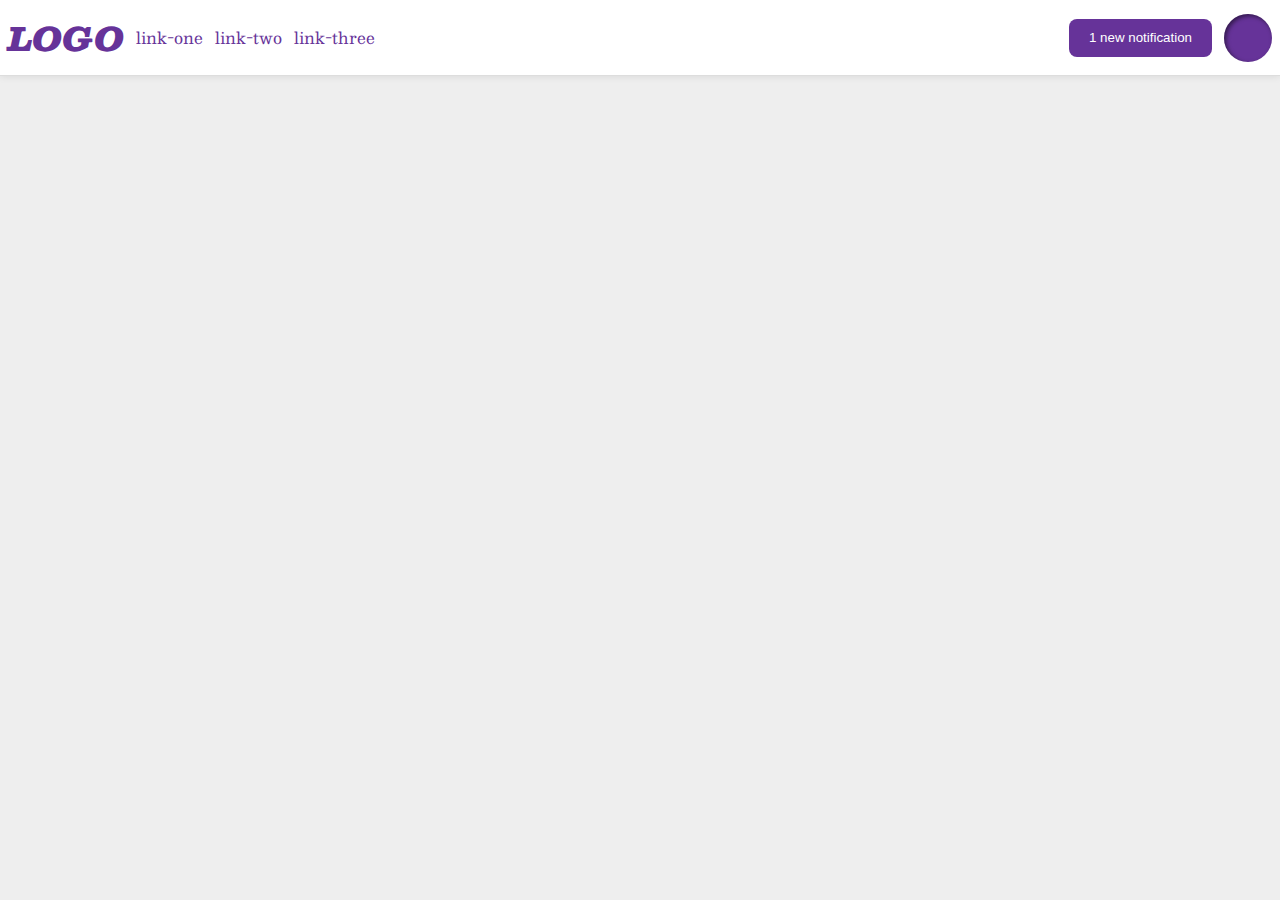
<file: flex/03-flex-header-2/index.html>
<!DOCTYPE html>
<html lang="en">
  <head>
    <meta charset="UTF-8">
    <meta http-equiv="X-UA-Compatible" content="IE=edge">
    <meta name="viewport" content="width=device-width, initial-scale=1.0">
    <title>Flex Header 2</title>
    <link rel="stylesheet" href="style.css">
  </head>
  <body>
    <div class="header">
      <div class="left-side">
        <div class="logo">
          LOGO
        </div> 
        <ul class="links">
          <li><a href="google.com">link-one</a></li>
          <li><a href="google.com">link-two</a></li>
          <li><a href="google.com">link-three</a></li>
        </ul>
      </div>
    
      <div class="right-side">
        <button class="notifications">
          1 new notification
        </button>
        <div class="profile-image"></div>
      </div>
      
    </div>
  </body>
</html>
</file>
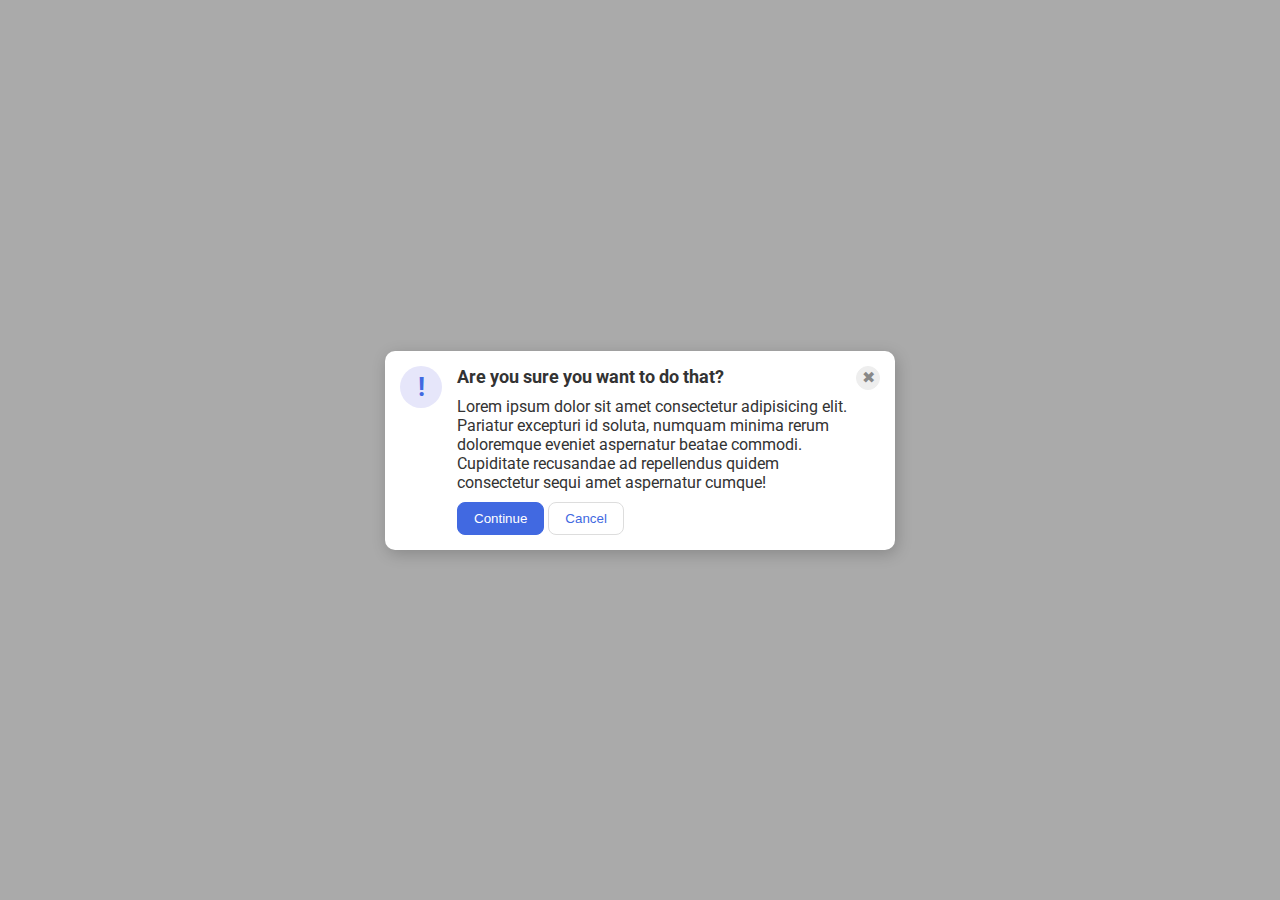
<file: flex/05-flex-modal/index.html>
<!DOCTYPE html>
<html lang="en">
  <head>
    <meta charset="UTF-8">
    <meta http-equiv="X-UA-Compatible" content="IE=edge">
    <meta name="viewport" content="width=device-width, initial-scale=1.0">
    <link rel="stylesheet" href="style.css">
    <title>Modal</title>
  </head>
  <body>
    <div class="modal">
      <div>
        <div class="icon">!</div>
      </div>
      <div>
        <div class="header">Are you sure you want to do that?</div>
        <div class="text">Lorem ipsum dolor sit amet consectetur adipisicing elit. Pariatur excepturi id soluta, numquam minima rerum doloremque eveniet aspernatur beatae commodi. Cupiditate recusandae ad repellendus quidem consectetur sequi amet aspernatur cumque!</div>
        <button class="continue">Continue</button>
        <button class="cancel">Cancel</button>
      </div>
      <div>
        <button class="close-button">✖</button>
      </div>
     

      
     
    </div>
  </body>
</html>
</file>
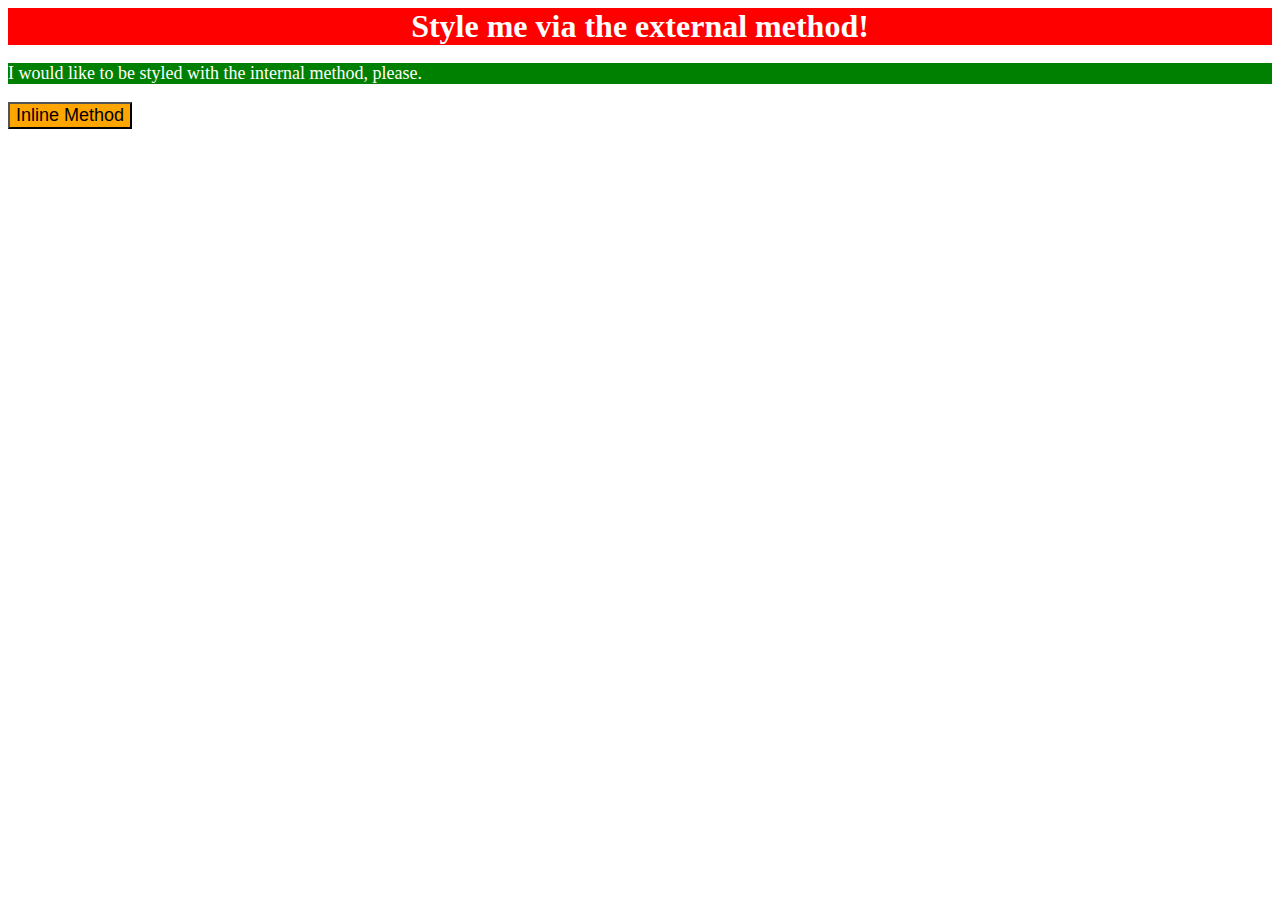
<file: foundations/01-css-methods/index.html>
<!DOCTYPE html>
<html lang="en">
  <head>
    <meta charset="UTF-8">
    <meta http-equiv="X-UA-Compatible" content="IE=edge">
    <meta name="viewport" content="width=device-width, initial-scale=1.0">
    <title>Methods for Adding CSS</title>
    <link rel="stylesheet" href="mysolution.css">
    
    <style>
      p{
          background-color: green;
          color: white;
          font-size: 18px;
      }
    </style>
  
</head>
  <body>
    <div>Style me via the external method!</div>
    <p>I would like to be styled with the internal method, please.</p>
    <button style="background-color: orange;font-size: 18px;">Inline Method</button>
  </body>
</html>
</file>
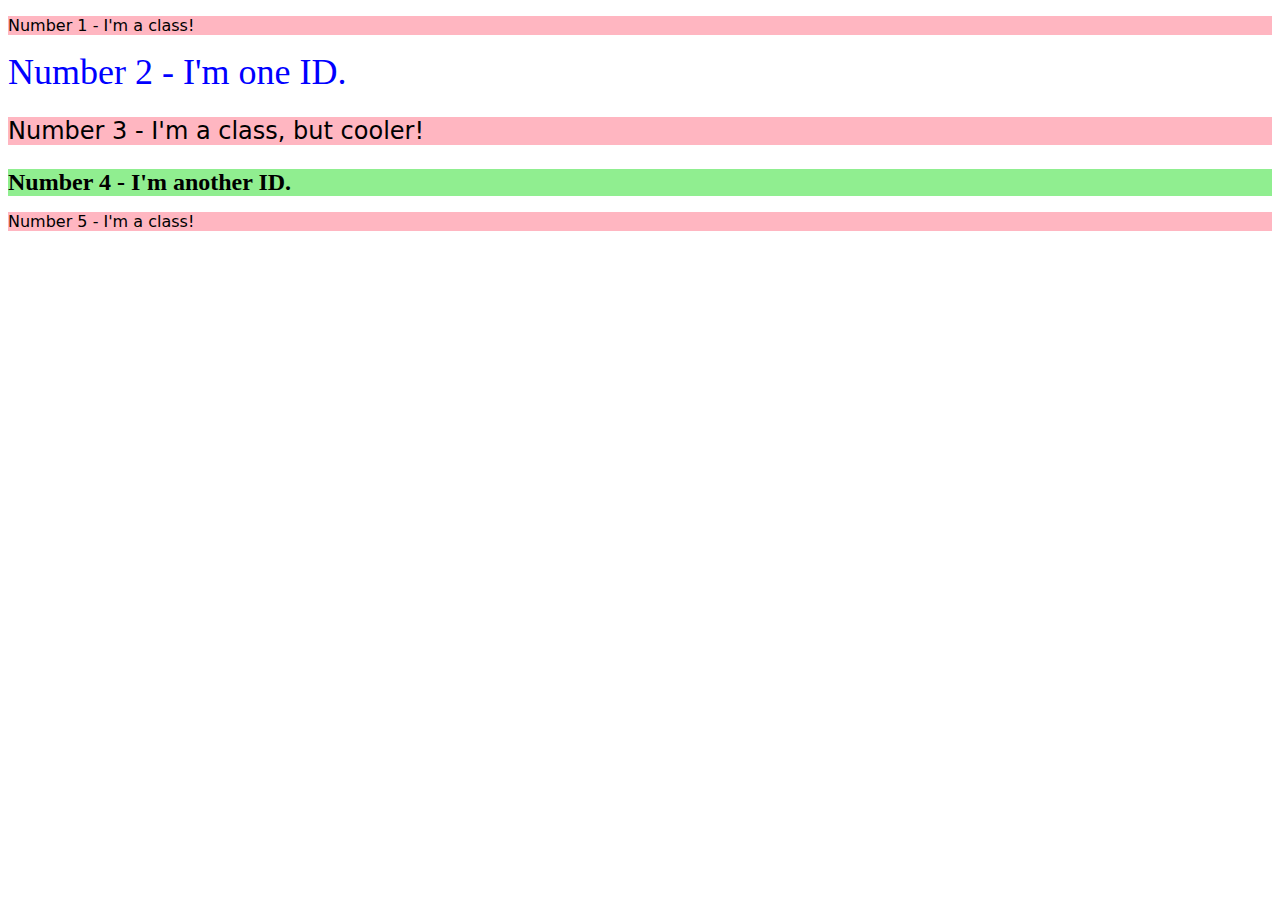
<file: foundations/02-class-id-selectors/index.html>
<!DOCTYPE html>
<html lang="en">
  <head>
    <meta charset="UTF-8">
    <meta http-equiv="X-UA-Compatible" content="IE=edge">
    <meta name="viewport" content="width=device-width, initial-scale=1.0">
    <title>Class and ID Selectors</title>
    <link rel="stylesheet" href="style.css">
  </head>
  <body>
    <p class="odd">Number 1 - I'm a class!</p>
    <div id="even2">Number 2 - I'm one ID.</div>
    <p class="odd three">Number 3 - I'm a class, but cooler!</p>
    <div id="even4">Number 4 - I'm another ID.</div>
    <p class="odd">Number 5 - I'm a class!</p>
  </body>
</html>
</file>
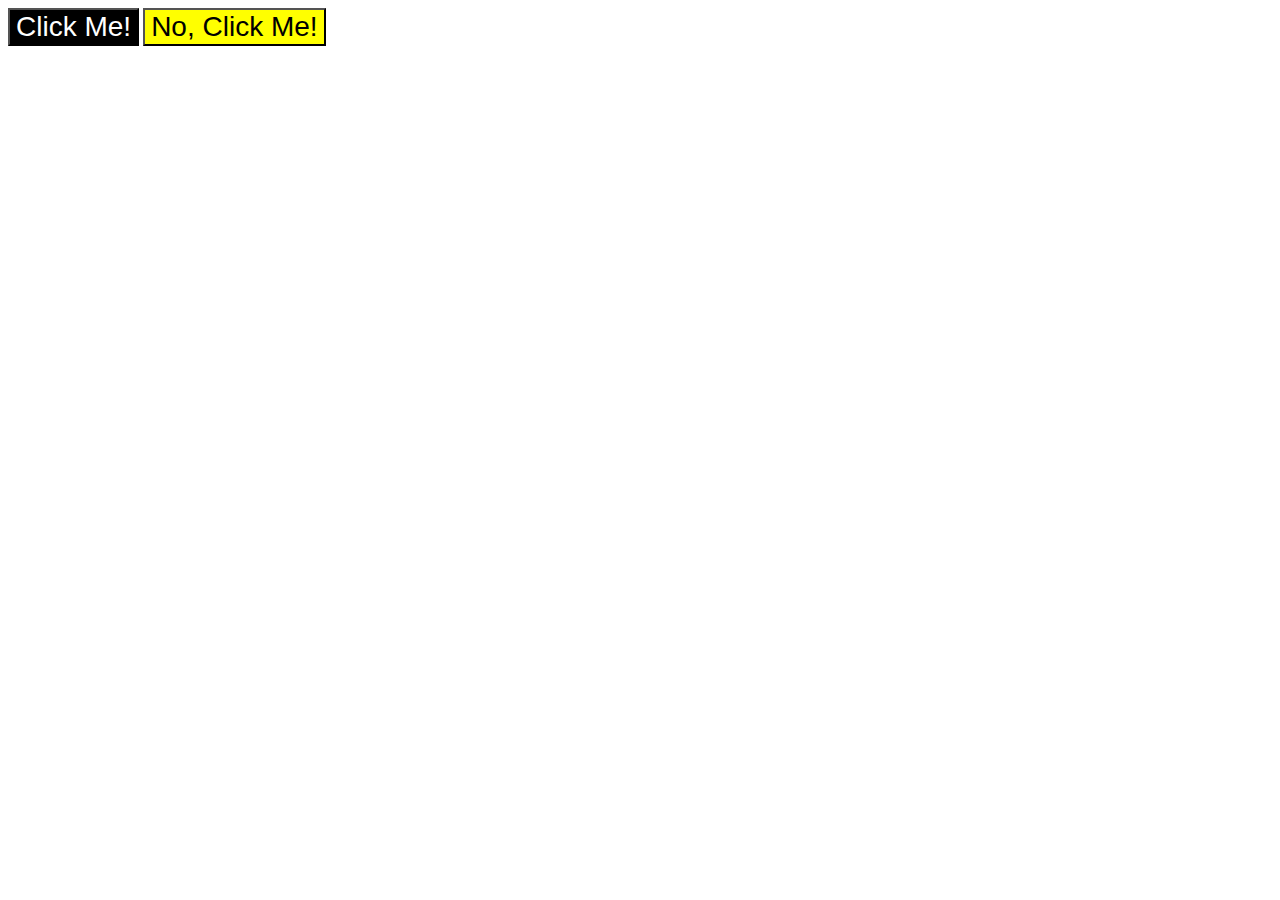
<file: foundations/03-grouping-selectors/index.html>
<!DOCTYPE html>
<html lang="en">
  <head>
    <meta charset="UTF-8">
    <meta http-equiv="X-UA-Compatible" content="IE=edge">
    <meta name="viewport" content="width=device-width, initial-scale=1.0">
    <title>Grouping Selectors</title>
    <link rel="stylesheet" href="style.css">
  </head>
  <body>
    <button class="button1">Click Me!</button>
    <button class="button2">No, Click Me!</button>
  </body>
</html>
</file>
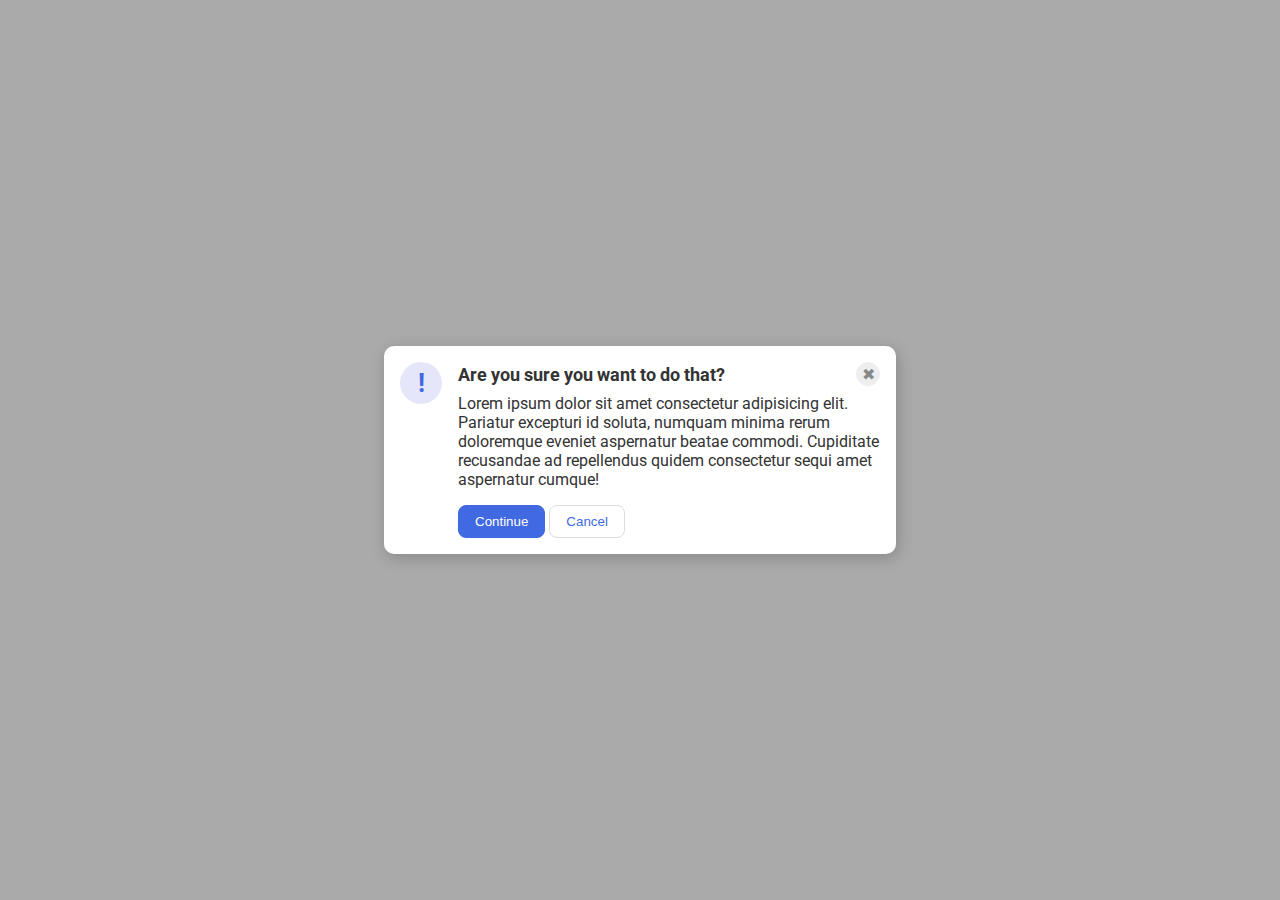
<file: flex/05-flex-modal/solution/solution.html>
<!DOCTYPE html>
<html lang="en">
  <head>
    <meta charset="UTF-8">
    <meta http-equiv="X-UA-Compatible" content="IE=edge">
    <meta name="viewport" content="width=device-width, initial-scale=1.0">
    <link rel="stylesheet" href="solution.css">
    <title>Modal</title>
  </head>
  <body>
    <div class="modal">
      <div class="icon">!</div>
      <!-- additional container used here -->
      <div class="container">
        <!-- header div was moved to encompass the close button as well -->
        <div class="header">Are you sure you want to do that?
          <button class="close-button">✖</button>
        </div>
        <div class="text">Lorem ipsum dolor sit amet consectetur adipisicing elit. Pariatur excepturi id soluta, numquam minima rerum doloremque eveniet aspernatur beatae commodi. Cupiditate recusandae ad repellendus quidem consectetur sequi amet aspernatur cumque!</div>
        <button class="continue">Continue</button>
        <button class="cancel">Cancel</button>
      </div>
    </div>
  </body>
</html>
</file>
<file: flex/03-flex-header-2/style.css>
/* this is some magical font-importing.  
you'll learn about it later. */
@import url('https://fonts.googleapis.com/css2?family=Besley:ital,wght@0,400;1,900&display=swap');

body {
  margin: 0;
  background: #eee;
  font-family: Besley, serif;
}

.header {
  background: white;
  border-bottom: 1px solid #ddd;
  box-shadow: 0 0 8px rgba(0,0,0,.1);

  display:flex;
  justify-content:space-between;
  padding: 8px;
  gap:30px;

}
.left-side, 
.links,
.right-side{
  display:flex;
  flex: 0 0 auto;
  
  align-items:center;
  gap:12px;
  
}

.profile-image {
  background: rebeccapurple;
  box-shadow: inset 2px 2px 4px rgba(0,0,0,.5);
  border-radius: 50%;
  width: 48px;
  height: 48px;
}

.logo {
  color: rebeccapurple;
  font-size: 32px;
  font-weight: 900;
  font-style: italic;
}

button {
  border: none;
  border-radius: 8px;
  background: rebeccapurple;
  color: white;

  padding: 2px 20px;
  height:38px;
}

a {
  /* this removes the line under our links */
  text-decoration: none;
  color: rebeccapurple;
}

ul {
  list-style-type: none;

  padding: 0;
}
</file>
<file: flex/05-flex-modal/style.css>
@import url('https://fonts.googleapis.com/css2?family=Roboto:wght@400;700&display=swap');

html, body {
  height: 100%;
}

body {
  font-family: Roboto, sans-serif;
  margin: 0;
  background: #aaa;
  color: #333;
  /* I'll give you this one for free lol */
  display: flex;
  align-items: center;
  justify-content: center;
}

.modal {
  background: white;
  width: 480px;
  border-radius: 10px;
  box-shadow: 2px 4px 16px rgba(0,0,0,.2);

  padding: 15px;
  display:flex;
  align-items:flex-start;
}

.icon {
  color: royalblue;
  font-size: 26px;
  font-weight: 700;
  background: lavender;
  width: 42px;
  height: 42px;
  border-radius: 50%;
  display: flex;
  align-items: center;
  justify-content: center;

  margin-right:15px;
}

.header{
  font-size: 18px;
  font-weight:bold;
}

.text{
  padding: 10px 0;
}
.close-button {
  background: #eee;
  border-radius: 50%;
  color: #888;
  font-weight: 400;
  font-size: 16px;
  height: 24px;
  width: 24px;
  display: flex;
  align-items: center;
  justify-content: center;
  border: 1px solid #eee;
  padding: 0;
}

button {
  cursor: pointer;
  padding: 8px 16px;
  border-radius: 8px;
}

button.continue {
  background: royalblue;
  border: 1px solid royalblue;
  color: white;
}

button.cancel {
  background: white;
  border: 1px solid #ddd;
  color: royalblue;
}
</file>
<file: foundations/01-css-methods/mysolution.css>
div{
    background-color: red;
    color:white;
    font-size: 32px;
    text-align: center;
    font-weight: bold;

}
</file>
<file: foundations/02-class-id-selectors/style.css>
.odd{
    background-color: #ffb6c1;
    font-family: Verdana, "DejaVu Sans", sans-serif;
}

#even2{
    color: #0000ff;
    font-size: 36px;

}
.three{
    font-size: 24px;
}

#even4{
    background-color:#90ee90;
    font-size:24px;
    font-weight:bold;

}
</file>
<file: foundations/03-grouping-selectors/style.css>
.button1{
    background-color: black;
    color:white;

}

.button2{
    background-color: yellow;
    color:black;
}

.button1,
.button2{
    font-size: 28px;
    font-family: Helvetica, "Times New Roman", sans-serif;

}
</file>
<file: flex/05-flex-modal/solution/solution.css>
@import url('https://fonts.googleapis.com/css2?family=Roboto:wght@400;700&display=swap');

html, body {
  height: 100%;
}

body {
  font-family: Roboto, sans-serif;
  margin: 0;
  background: #aaa;
  color: #333;
  /* I'll give you this one for free */
  display: flex;
  align-items: center;
  justify-content: center;
}

.modal {
  background: white;
  width: 480px;
  border-radius: 10px;
  box-shadow: 2px 4px 16px rgba(0,0,0,.2);
}

.icon {
  color: royalblue;
  font-size: 26px;
  font-weight: 700;
  background: lavender;
  width: 42px;
  height: 42px;
  border-radius: 50%;
  display: flex;
  align-items: center;
  justify-content: center;
}

.close-button {
  background: #eee;
  border-radius: 50%;
  color: #888;
  font-weight: 400;
  font-size: 16px;
  height: 24px;
  width: 24px;
  display: flex;
  align-items: center;
  justify-content: center;
  border: 1px solid #eee;
  padding: 0;
}

button {
  cursor: pointer;
  padding: 8px 16px;
  border-radius: 8px;
}

button.continue {
  background: royalblue;
  border: 1px solid royalblue;
  color: white;
}

button.cancel {
  background: white;
  border: 1px solid #ddd;
  color: royalblue;
}

/* SOLUTION: */

.modal {
  display: flex;
  gap: 16px;
  padding: 16px;
}

.icon {
  /* this keeps the icon from getting smashed by the text */
  flex-shrink: 0;
}
/* header container should be wrapped around the button element as well in order for flex style to work */
.header {
  display: flex;
  align-items: center;
  justify-content: space-between;
  font-size: 18px;
  font-weight: 700;
  margin-bottom: 8px;
}

.text {
  margin-bottom: 16px;
}
</file>
